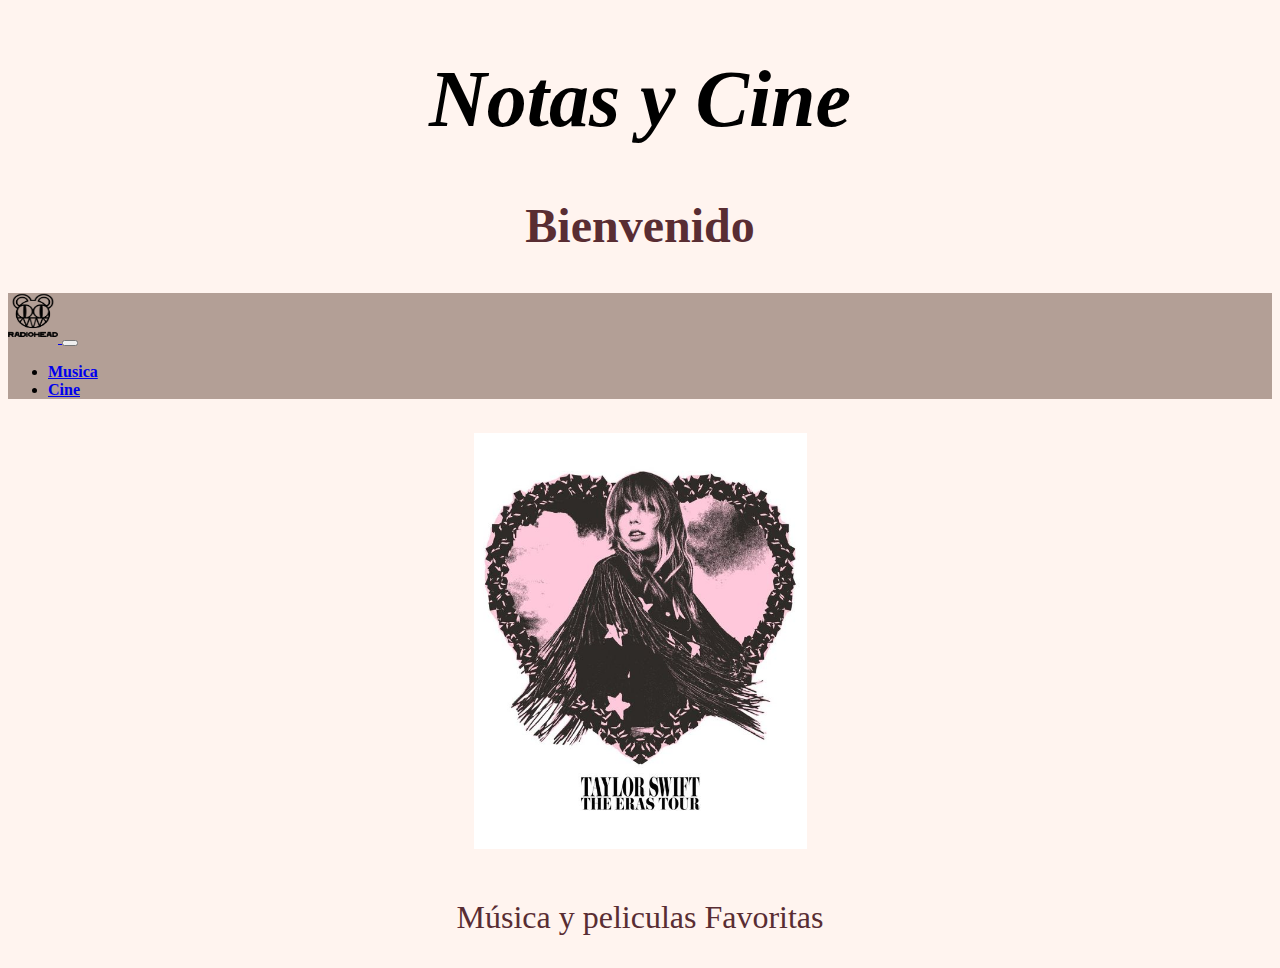
<file: Proyecto1/Index.html>
<!DOCTYPE html>
<html lang="en">
<head>
    <meta charset="UTF-8">
    <meta name="viewport" content="width=device-width, initial-scale=1.0">
    <title>Notas y Cine ♡ </title>
    <link href="https://cdn.jsdelivr.net/npm/bootstrap@5.3.2/dist/css/bootstrap.min.css" rel="stylesheet" integrity="sha384-T3c6CoIi6uLrA9TneNEoa7RxnatzjcDSCmG1MXxSR1GAsXEV/Dwwykc2MPK8M2HN" crossorigin="anonymous">
    <script src="https://cdn.jsdelivr.net/npm/bootstrap@5.3.2/dist/js/bootstrap.bundle.min.js" integrity="sha384-C6RzsynM9kWDrMNeT87bh95OGNyZPhcTNXj1NW7RuBCsyN/o0jlpcV8Qyq46cDfL" crossorigin="anonymous"></script>
    <link rel="stylesheet" href="styles/style.css">
</head>
<body>
    <h1 class="Notas"><i>Notas y Cine</i></h1>
    <h2 class="Bien">Bienvenido</h2>
    <!--Codificacion de Nvbar con resposivo en bootsrap-->
    <nav class="navbar navbar-expand-lg bg-body-tertiary">
        <div class="container-fluid">
          <a class="navbar-brand" href="#">
            <img class="Logom" src="imagenes/Logom.png" alt="lOGO" width="200">
          </a>
          <button class="navbar-toggler" type="button" data-bs-toggle="collapse" data-bs-target="#navbarSupportedContent" aria-controls="navbarSupportedContent" aria-expanded="false" aria-label="Toggle navigation">
            <span class="navbar-toggler-icon"></span>
          </button>
          <div class="collapse navbar-collapse" id="navbarSupportedContent">
            <ul class="navbar-nav me-auto mb-2 mb-lg-0">
              <li class="nav-item">
                <a class="nav-link" href="Musica.html">Musica</a>
              </li>
              <li class="nav-item">
                <a class="nav-link" href="Cine.html">Cine</a>
              </li>
            </ul>
          </div>
        </div>
      </nav>
    <!--Aqui termina la barra de busqueda xd-->
    <!--Slider automatico de css-->
    <div class="slider">
      <a href="#"><img src="imagenes/Taylor.jpg" alt="" class="imagenes"></a>
      <a href="#"><img src="imagenes/1 (2).jpg" alt="" class="imagenes"></a>
      <a href="#"><img src="imagenes/2.jpg" alt="" class="imagenes" ></a>
    </div>
   
    <!--Slider automatico-->
    <p id="Mf">Música y peliculas Favoritas</p>
</body>
</html>
</file>
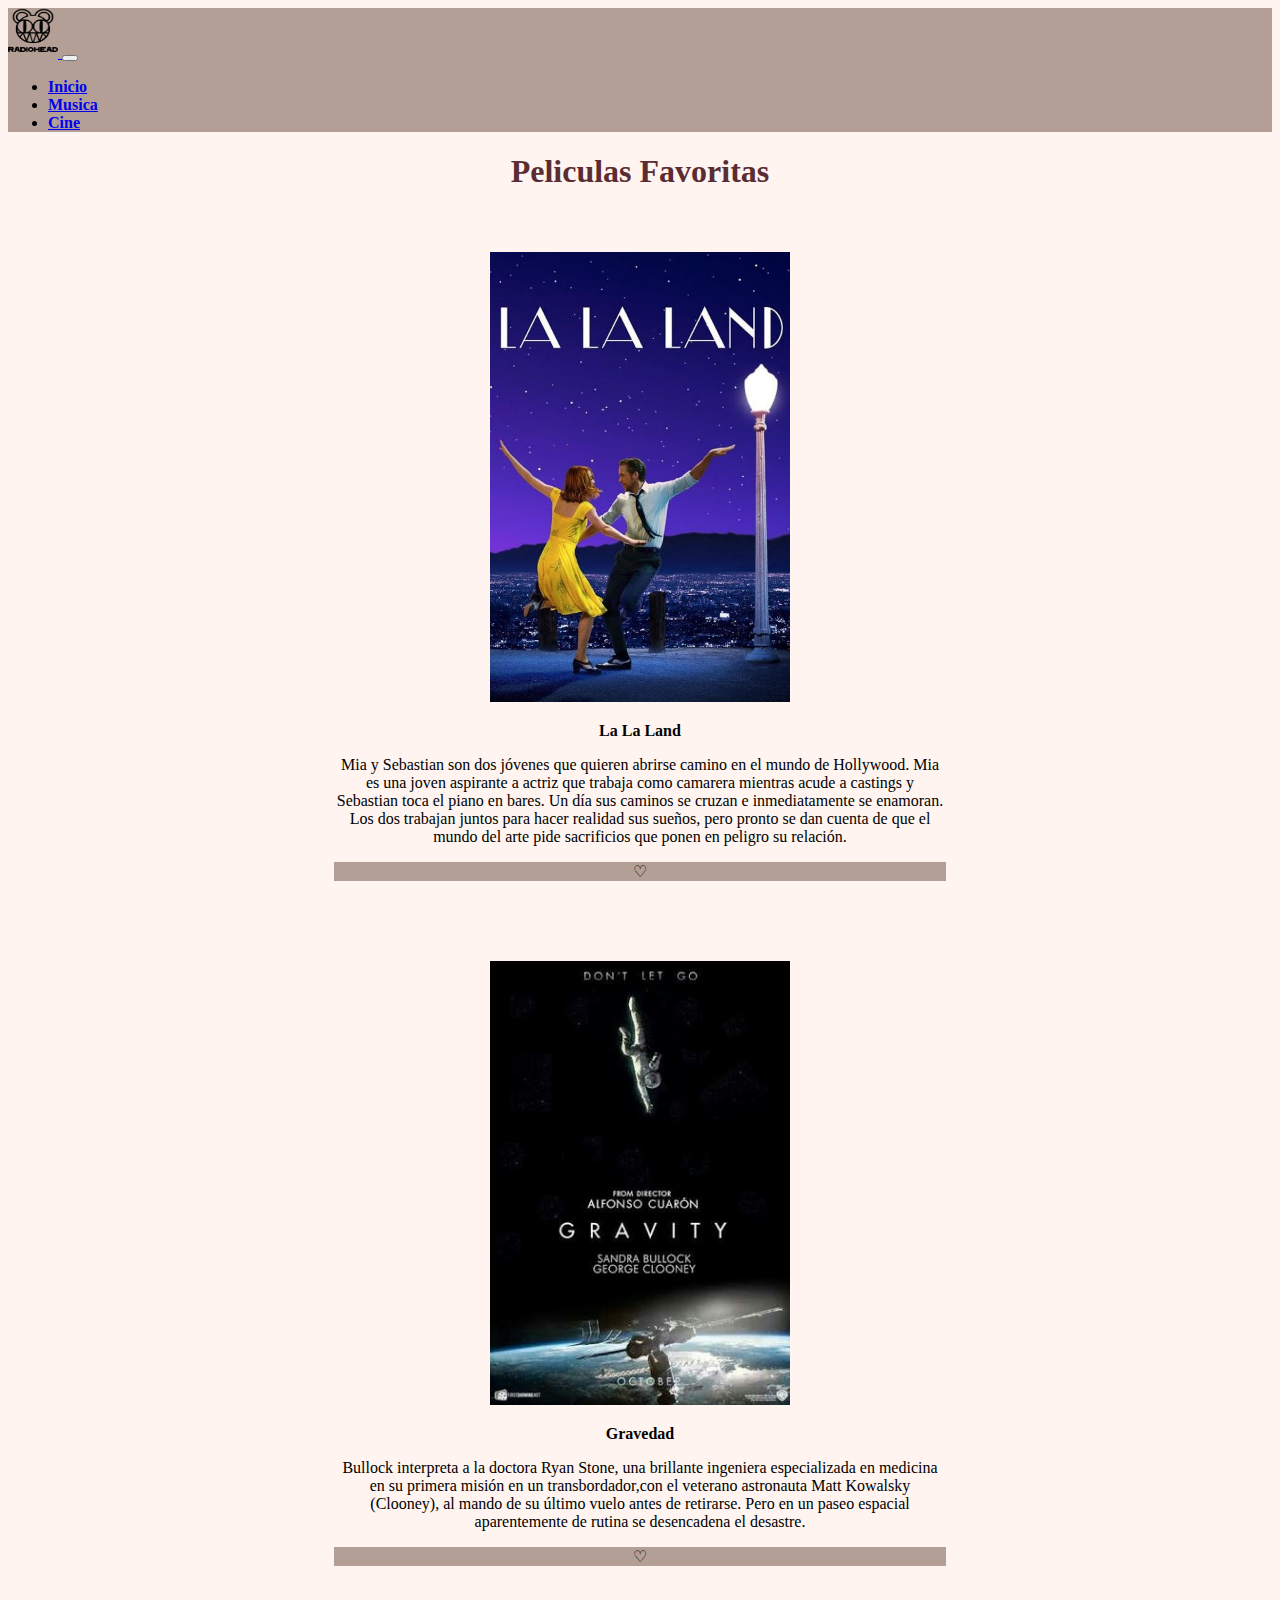
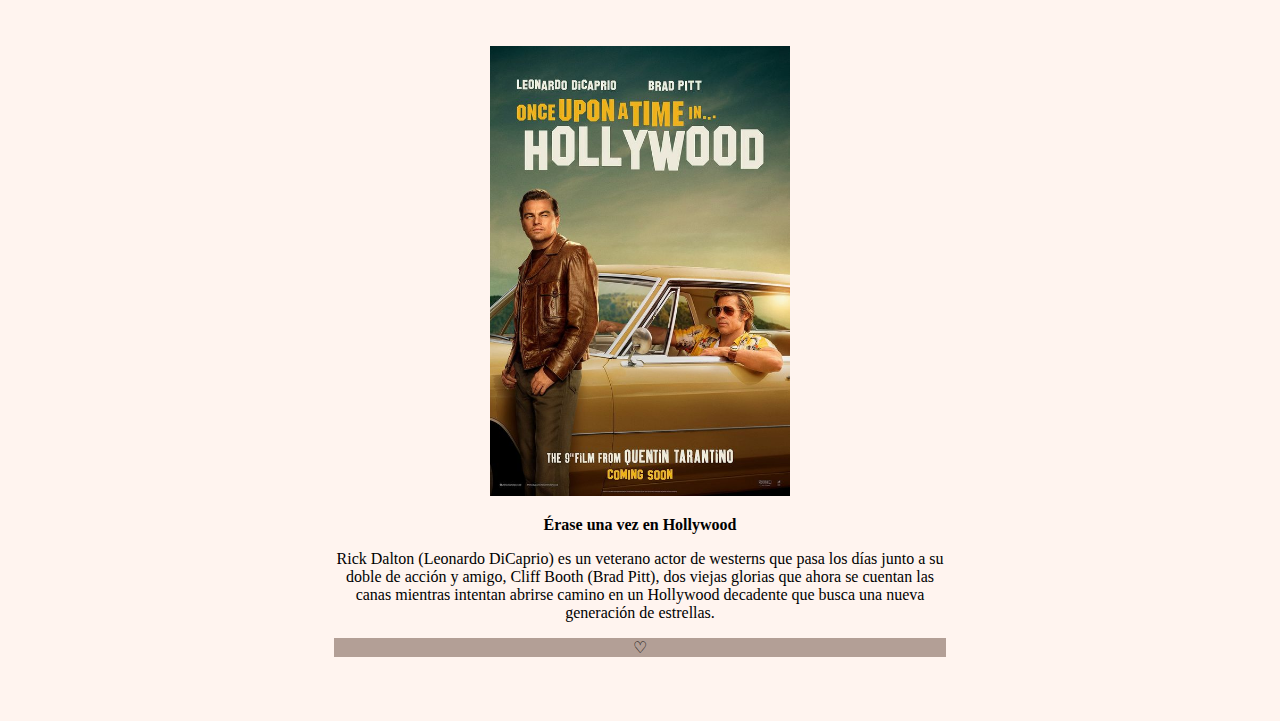
<file: Proyecto1/Cine.html>
<!DOCTYPE html>
<html lang="en">

<head>
  <meta charset="UTF-8">
  <meta name="viewport" content="width=device-width, initial-scale=1.0">
  <title>Cine ♡ </title>
  <link href="https://cdn.jsdelivr.net/npm/bootstrap@5.3.2/dist/css/bootstrap.min.css" rel="stylesheet"
    integrity="sha384-T3c6CoIi6uLrA9TneNEoa7RxnatzjcDSCmG1MXxSR1GAsXEV/Dwwykc2MPK8M2HN" crossorigin="anonymous">
  <script src="https://cdn.jsdelivr.net/npm/bootstrap@5.3.2/dist/js/bootstrap.bundle.min.js"
    integrity="sha384-C6RzsynM9kWDrMNeT87bh95OGNyZPhcTNXj1NW7RuBCsyN/o0jlpcV8Qyq46cDfL"
    crossorigin="anonymous"></script>
  <link rel="stylesheet" href="styles/style.css">
</head>

<body>
  <!--Codificacion de Nvbar con resposivo en bootsrap-->
  <nav class="navbar navbar-expand-lg bg-body-tertiary">
    <div class="container-fluid">
      <a class="navbar-brand" href="#">
        <img class="Logom" src="imagenes/Logom.png" alt="lOGO" width="200">
      </a>
      <button class="navbar-toggler" type="button" data-bs-toggle="collapse" data-bs-target="#navbarSupportedContent"
        aria-controls="navbarSupportedContent" aria-expanded="false" aria-label="Toggle navigation">
        <span class="navbar-toggler-icon"></span>
      </button>
      <div class="collapse navbar-collapse" id="navbarSupportedContent">
        <ul class="navbar-nav me-auto mb-2 mb-lg-0">
          <li class="nav-item">
            <a class="nav-link" href="Index.html">Inicio</a>
          </li>
          <li class="nav-item">
            <a class="nav-link" href="Musica.html">Musica</a>
          </li>
          <li class="nav-item">
            <a class="nav-link" href="Cine.html">Cine</a>
          </li>
        </ul>

      </div>
    </div>
  </nav>
  <!--Aqui termina la barra de busqueda xd-->
  <h1> Peliculas Favoritas </h1>
  <div class="artista-container">
    <div class="artista-info">
      <img src="imagenes/lala.jpg" alt="" width="300">
      <p><strong>La La Land</strong> </p>
      <p>Mia y Sebastian son dos jóvenes que quieren abrirse camino en el mundo de Hollywood.
        Mia es una joven aspirante a actriz que trabaja como camarera mientras acude a castings
        y Sebastian toca el piano en bares. Un día sus caminos se cruzan e inmediatamente se enamoran.
        Los dos trabajan juntos para hacer realidad sus sueños, pero pronto se dan cuenta de que
        el mundo del arte pide sacrificios que ponen en peligro su relación.
      </p>
      <td>
        <div id="TS"> ♡ </div>
      </td>
    </div>
  </div>
  <div class="artista-container">
    <div class="artista-info">
      <img src="imagenes/grave.jpg" alt="" width="300">
      <p><strong>Gravedad</strong> </p>
      <p>Bullock interpreta a la doctora Ryan Stone, una brillante ingeniera especializada en medicina
        en su primera misión en un transbordador,con el veterano astronauta Matt Kowalsky (Clooney),
        al mando de su último vuelo antes de retirarse.
        Pero en un paseo espacial aparentemente de rutina se desencadena el desastre.
      </p>
      <td>
        <div id="TS"> ♡ </div>
      </td>
    </div>
  </div>
  <div class="artista-container">
    <div class="artista-info">
      <img src="imagenes/h2.jpg" alt="" width="300">
      <p><strong>Érase una vez en Hollywood</strong> </p>
      <p>Rick Dalton (Leonardo DiCaprio) es un veterano actor de westerns que pasa los días junto a su doble de
        acción y amigo,
        Cliff Booth (Brad Pitt), dos viejas glorias que ahora se cuentan las canas mientras
        intentan abrirse camino en un Hollywood decadente que busca una nueva generación de estrellas.
      </p>
      <td>
        <div id="TS"> ♡ </div>
      </td>
      </p>
    </div>
  </div>



</body>

</html>
</file>
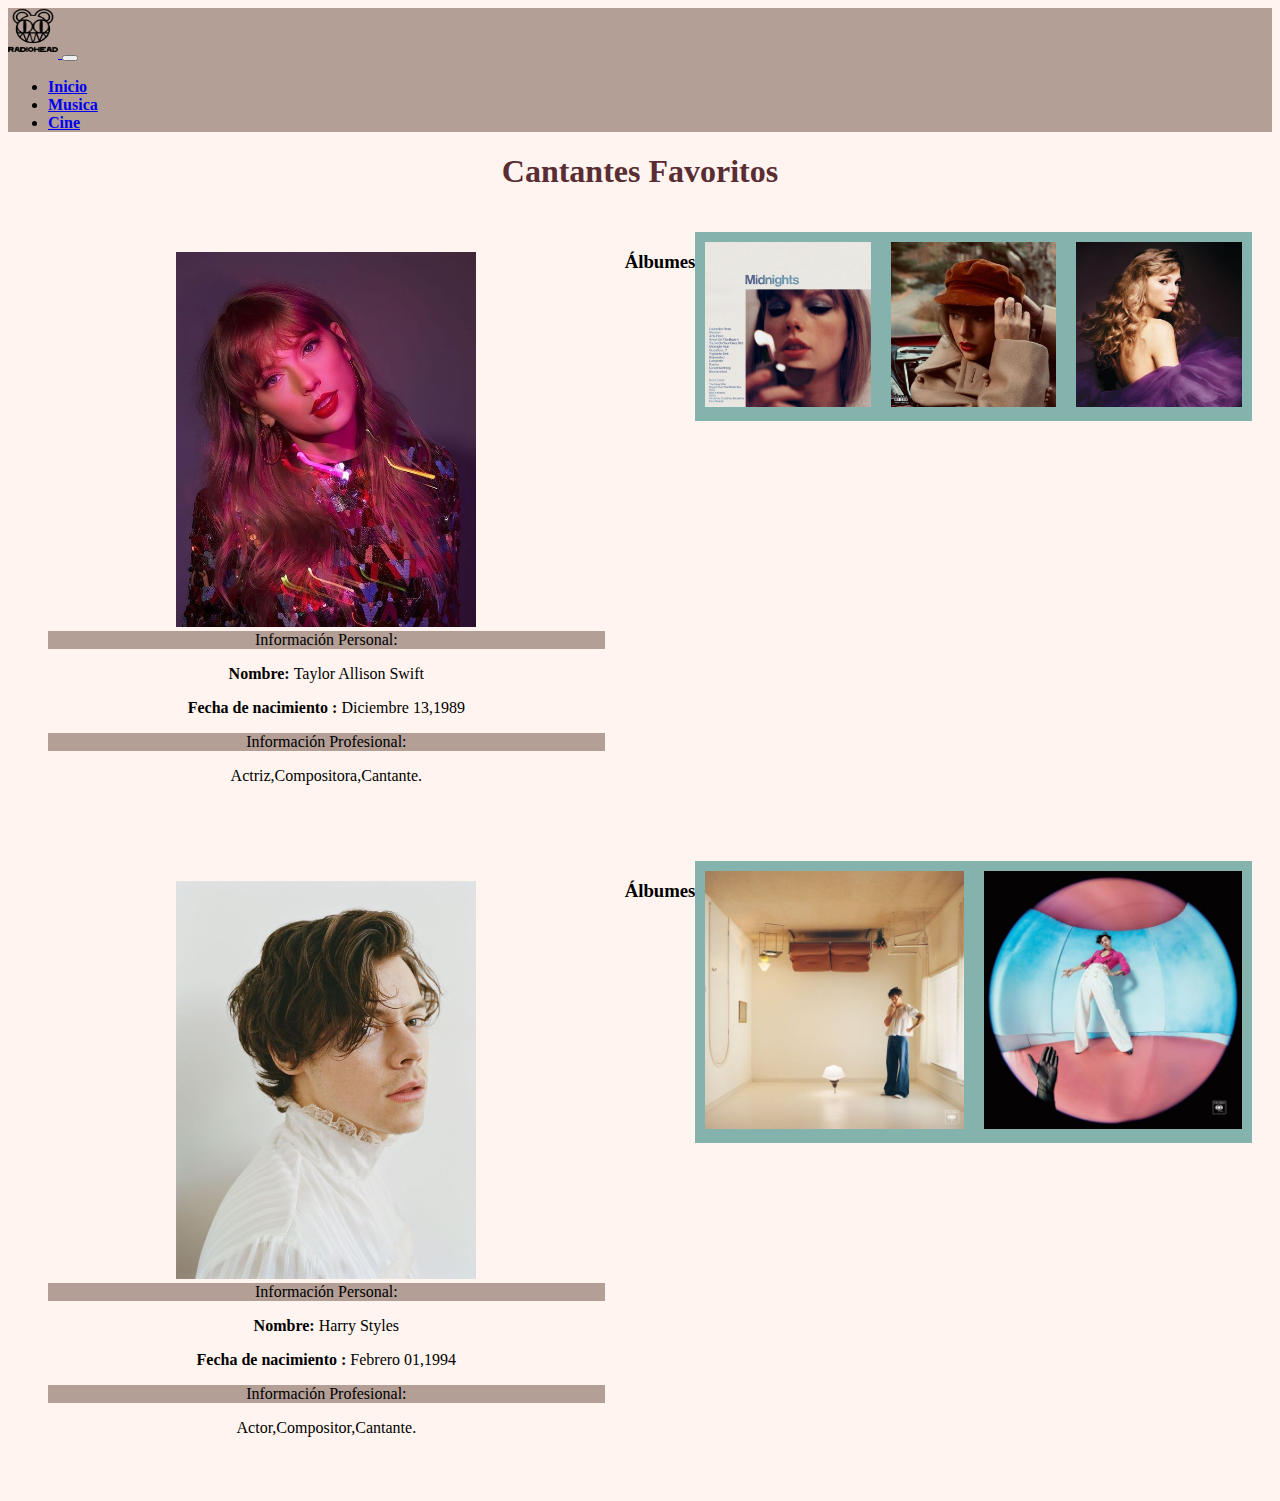
<file: Proyecto1/Musica.html>
<!DOCTYPE html>
<html lang="en">

<head>
  <meta charset="UTF-8">
  <meta name="viewport" content="width=device-width, initial-scale=1.0">
  <title>Música ♡</title>
  <link href="https://cdn.jsdelivr.net/npm/bootstrap@5.3.2/dist/css/bootstrap.min.css" rel="stylesheet"
    integrity="sha384-T3c6CoIi6uLrA9TneNEoa7RxnatzjcDSCmG1MXxSR1GAsXEV/Dwwykc2MPK8M2HN" crossorigin="anonymous">
  <script src="https://cdn.jsdelivr.net/npm/bootstrap@5.3.2/dist/js/bootstrap.bundle.min.js"
    integrity="sha384-C6RzsynM9kWDrMNeT87bh95OGNyZPhcTNXj1NW7RuBCsyN/o0jlpcV8Qyq46cDfL"
    crossorigin="anonymous"></script>
  <link rel="stylesheet" href="styles/style.css">
</head>

<body>
  <!--Codificacion de Nvbar con resposivo en bootsrap-->
  <nav class="navbar navbar-expand-lg bg-body-tertiary">
    <div class="container-fluid">
      <a class="navbar-brand" href="#">
        <img class="Logom" src="imagenes/Logom.png" alt="lOGO" width="200">
      </a>
      <button class="navbar-toggler" type="button" data-bs-toggle="collapse" data-bs-target="#navbarSupportedContent"
        aria-controls="navbarSupportedContent" aria-expanded="false" aria-label="Toggle navigation">
        <span class="navbar-toggler-icon"></span>
      </button>
      <div class="collapse navbar-collapse" id="navbarSupportedContent">
        <ul class="navbar-nav me-auto mb-2 mb-lg-0">
          <li class="nav-item">
            <a class="nav-link" href="Index.html">Inicio</a>
          </li>
          <li class="nav-item">
            <a class="nav-link" href="Musica.html">Musica</a>
          </li>
          <li class="nav-item">
            <a class="nav-link" href="Cine.html">Cine</a>
          </li>
        </ul>

      </div>
    </div>
  </nav>
  <!--Aqui termina la barra de busqueda xd-->
  <h1> Cantantes Favoritos </h1>
  <div class="artista-container">
    <div class="artista-info">
      <img src="imagenes/taylor1.jpg" alt="TS" width="300" ID="TS">
      <td>
        <div id="TS">Información Personal: </div>
        <p><strong>Nombre: </strong> Taylor Allison Swift </p>
        <p><strong>Fecha de nacimiento : </strong> Diciembre 13,1989</p>
      <td>
        <div id="TS">Información Profesional: </div>
      </td>
      <p>Actriz,Compositora,Cantante.</p>

      </tr>
      <!--Aqui inicia crear album-->
    </div>
    <h3>Álbumes</h3>
    <div class="albumes">
      <div class="album">
        <img src="imagenes/md.jpg" alt="">
        <div class="canciones">
          <p><strong>Midnights</strong></p>
          <ul>
            <li>snow on the beach</li>
            <li>Marron</li>
            <li>Bejeweled</li>
            <li>Anti-Hero</li>

          </ul>
        </div>
      </div>
      <div class="album">
        <img src="imagenes/red.jpg" alt="">
        <div class="canciones">
          <p><strong>RED</strong> </p>
          <ul>
            <li>The Last Time</li>
            <li>Begin Again</li>
            <li>I Knew You Were Trouble</li>
          </ul>
        </div>
      </div>
      <div class="album">
        <img src="imagenes/sn.jpg" alt="">
        <div class="canciones">
          <p><strong>Speak Now</strong></p>
          <ul>
            <li>Dear John</li>
            <li>Timeless</li>
            <li>Suoerman</li>
          </ul>
        </div>
      </div>
    </div>
  </div>
  </div>
  <div class="artista-container">
    <div class="artista-info">
      <img src="imagenes/harry.jpg" alt="TS" width="300" ID="TS">
      <td>
        <div id="TS">Información Personal: </div>
        <p><strong>Nombre: </strong> Harry Styles </p>
        <p><strong>Fecha de nacimiento : </strong> Febrero 01,1994</p>
      <td>
        <div id="TS">Información Profesional: </div>
      </td>
      <p>Actor,Compositor,Cantante.</p>

      </tr>
    </div>
    <h3>Álbumes</h3>
    <div class="albumes">
      <div class="album">
        <img src="imagenes/home.jpg" alt="">
        <div class="canciones">
          <p><strong>Harry's House</strong></p>
          <ul>
            <li>Daydreaming</li>
            <li>Daylight</li>
            <li>Love of my life</li>
            <li>Cinema</li>

          </ul>
        </div>
      </div>
      <div class="album">
        <img src="imagenes/fine.jpg" alt="">
        <div class="canciones">
          <p><strong>Fine Line</strong> </p>
          <ul>
            <li>Adore you</li>
            <li>She</li>
            <li>Sunflower, vol.6</li>
          </ul>
        </div>
      </div>

    </div>
  </div>
  </div>
  </div>
  
</body>

</html>
</file>
<file: Proyecto1/styles/style.css>
.Notas{
text-align: center;color: black;font-size: 5pc;
}
.Bien{
    text-align: center;color: #592D33; font-size: 3pc;
}
body{
    background:#FFF4EF;
}
.imagenes_texto{
    border-top: 1px inset black;
width: 100%;
border-color: #000000;
text-align: center;

}
#Mf{
    text-align: center;color: #592D33; font-size: 2pc; 
}


.Logom{
    width: 50px;
    height: 50px;
}
.Timg{
    text-align: center; background-color: beige;
    font-weight: bold;
}
.container-fluid{
    background-color: #B39F96;
    font-weight: bold;
}
.MCE{
    font-weight: bold;
    text-align: center;
    color: #592D33; 
    font-size: 3pc;
}
.imagenes {
    width: 333px;
    text-align: center;
}
/*inicio slider automatico*/
.slider {
    display: flex;
    position: relative;
    animation: slide 10s linear infinite; /* Cambia la duración y el número de iteraciones según tus preferencias */
}

.slider a {
    flex: 0 0 100%;
    display: flex;
    justify-content: center;
    align-items: center;
    text-decoration: none;
}

.slider img {
    max-width: 100%;
    max-height: 100%;
}

@keyframes slide {
    0% {
        transform: translateX(0%);
    }
    20% {
        transform: translateX(0%);
    }
    25% {
        transform: translateX(-100%);
    }
    45% {
        transform: translateX(-100%);
    }
    50% {
        transform: translateX(-200%);
    }
    70% {
        transform: translateX(-200%);
    }
    75% {
        transform: translateX(-300%);
    }
    95% {
        transform: translateX(-300%);
    }
    100% {
        transform: translateX(0%);
    }
}
/*fin del slider*/

   /* Contenedor principal del artista */
.artista-container {
    display: flex;
    justify-content: center;
    align-items: flex-start;
    padding: 20px;
}

/* Contenedor principal del artista */
.artista-container {
    display: flex;
    justify-content: center;
    align-items: flex-start;
    padding: 20px;
}

/* Estilos para la información del artista */
.artista-info {
    flex: 1;
    max-width: 50%;
    padding: 20px;
    text-align: center; /* Centra el texto en el contenedor */
}

.artista-info img {
    max-width: 100%;
}

/* Estilos para los álbumes */
.albumes {
    flex: 1;
    max-width: 50%;
    display: flex;
    flex-direction: row; /* Cambia la dirección de flexión a horizontal */
    justify-content: space-around; /* Espacia uniformemente los álbumes horizontalmente */
    align-items: center;
    background-color: #84B3AE;
}

.album {
    margin: 10px;
    text-align: center;
   
}
.album img {
    max-width: 100%;
    cursor: pointer;
}

/* Estilos para las canciones */
.canciones {
    display: none;
    text-align: left;
    margin-top: 5px;
}

.album:hover .canciones {
    display: block;
}

.Peliculas ul {
    list-style-type: none;
    padding: 0;
}

.Peliculas ul li {
    margin-bottom: 5px;
}

#TS{
    text-align: center; background-color: #B39F96;
   
}
h1{
    text-align: center; color: #592D33;
}
.por{
  
        width: 500px;
        height: auto;
        
}
</file>
